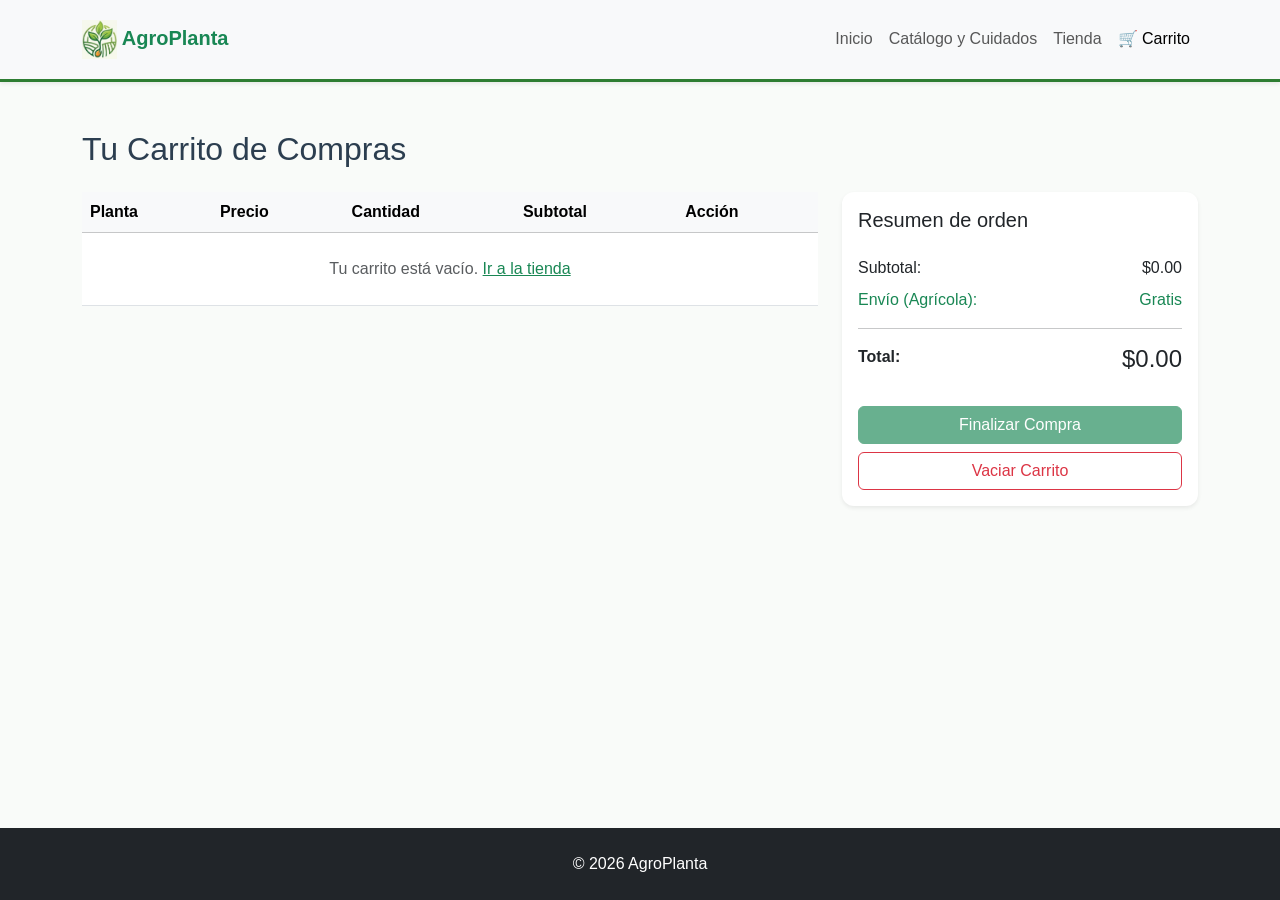
<file: carrito.html>
<!doctype html>
<html lang="es">
  <head>
    <meta charset="UTF-8" />
    <meta name="viewport" content="width=device-width, initial-scale=1.0" />
    <title>AgroPlanta | Carrito de Compras</title>
    <link
      href="https://cdn.jsdelivr.net/npm/bootstrap@5.3.2/dist/css/bootstrap.min.css"
      rel="stylesheet"
    />
    <link rel="stylesheet" href="css/style.css" />
  </head>

  <body class="d-flex flex-column min-vh-100">
    <header class="sticky-top">
      <nav class="navbar navbar-expand-lg navbar-light bg-light shadow-sm">
        <div class="container">
          <a class="navbar-brand fw-bold text-success" href="index.html"
            ><img src="logo.png" alt="Logo de la pagina" width="35 px" />
            AgroPlanta</a
          >
          <button
            class="navbar-toggler"
            type="button"
            data-bs-toggle="collapse"
            data-bs-target="#navbarNav"
            aria-controls="navbarNav"
            aria-expanded="false"
            aria-label="Toggle navigation"
          >
            <span class="navbar-toggler-icon"></span>
          </button>
          <div class="collapse navbar-collapse" id="navbarNav">
            <ul class="navbar-nav ms-auto">
              <li class="nav-item">
                <a class="nav-link" href="index.html">Inicio</a>
              </li>
              <li class="nav-item">
                <a class="nav-link" href="catalogo.html">Catálogo y Cuidados</a>
              </li>
              <li class="nav-item">
                <a class="nav-link" href="tienda.html">Tienda</a>
              </li>
              <li class="nav-item">
                <a class="nav-link active" href="carrito.html">🛒 Carrito</a>
              </li>
            </ul>
          </div>
        </div>
      </nav>
    </header>

    <main class="container py-5 flex-grow-1">
      <h2 class="mb-4">Tu Carrito de Compras</h2>

      <div class="row">
        <section class="col-md-8" id="items-carrito">
          <div class="table-responsive">
            <table class="table align-middle">
              <thead class="table-light">
                <tr>
                  <th scope="col">Planta</th>
                  <th scope="col">Precio</th>
                  <th scope="col">Cantidad</th>
                  <th scope="col">Subtotal</th>
                  <th scope="col">Acción</th>
                </tr>
              </thead>
              <tbody id="cuerpo-carrito">
                <tr>
                  <td colspan="5" class="text-center py-4 text-muted">
                    Tu carrito está vacío.
                    <a href="tienda.html">Ir a la tienda</a>
                  </td>
                </tr>
              </tbody>
            </table>
          </div>
        </section>

        <section class="col-md-4" id="resumen">
          <div class="card shadow-sm border-0">
            <div class="card-body">
              <h5 class="card-title mb-4">Resumen de orden</h5>
              <div class="d-flex justify-content-between mb-2">
                <span>Subtotal:</span>
                <span id="resumen-subtotal">$0.00</span>
              </div>
              <div class="d-flex justify-content-between mb-3 text-success">
                <span>Envío (Agrícola):</span>
                <span>Gratis</span>
              </div>
              <hr />
              <div class="d-flex justify-content-between mb-4">
                <strong>Total:</strong>
                <strong id="resumen-total" class="h4">$0.00</strong>
              </div>
              <button
                id="btn-finalizar"
                class="btn btn-success w-100 mb-2"
                disabled
              >
                Finalizar Compra
              </button>
              <button id="btn-vaciar" class="btn btn-outline-danger w-100">
                Vaciar Carrito
              </button>
            </div>
          </div>
        </section>
      </div>

      <div
        class="modal fade"
        id="modalConfirmacion"
        tabindex="-1"
        aria-hidden="true"
      >
        <div class="modal-dialog modal-dialog-centered">
          <div class="modal-content text-center py-4">
            <div class="modal-body">
              <p class="display-4 text-success mb-3"></p>
              <h3>¡Pedido Confirmado!</h3>
              <p class="text-muted">
                Gracias por comprar en AgroPlanta. Te contactaremos pronto para
                los detalles del envío.
              </p>
              <a href="index.html" class="btn btn-success mt-3"
                >Volver al Inicio</a
              >
            </div>
          </div>
        </div>
      </div>
    </main>

    <footer class="bg-dark text-white text-center py-4">
      <div class="container">
        <p class="mb-0">&copy; 2026 AgroPlanta</p>
      </div>
    </footer>

    <script src="https://cdn.jsdelivr.net/npm/bootstrap@5.3.2/dist/js/bootstrap.bundle.min.js"></script>
    <script src="js/carrito.js"></script>
  </body>
</html>
</file>
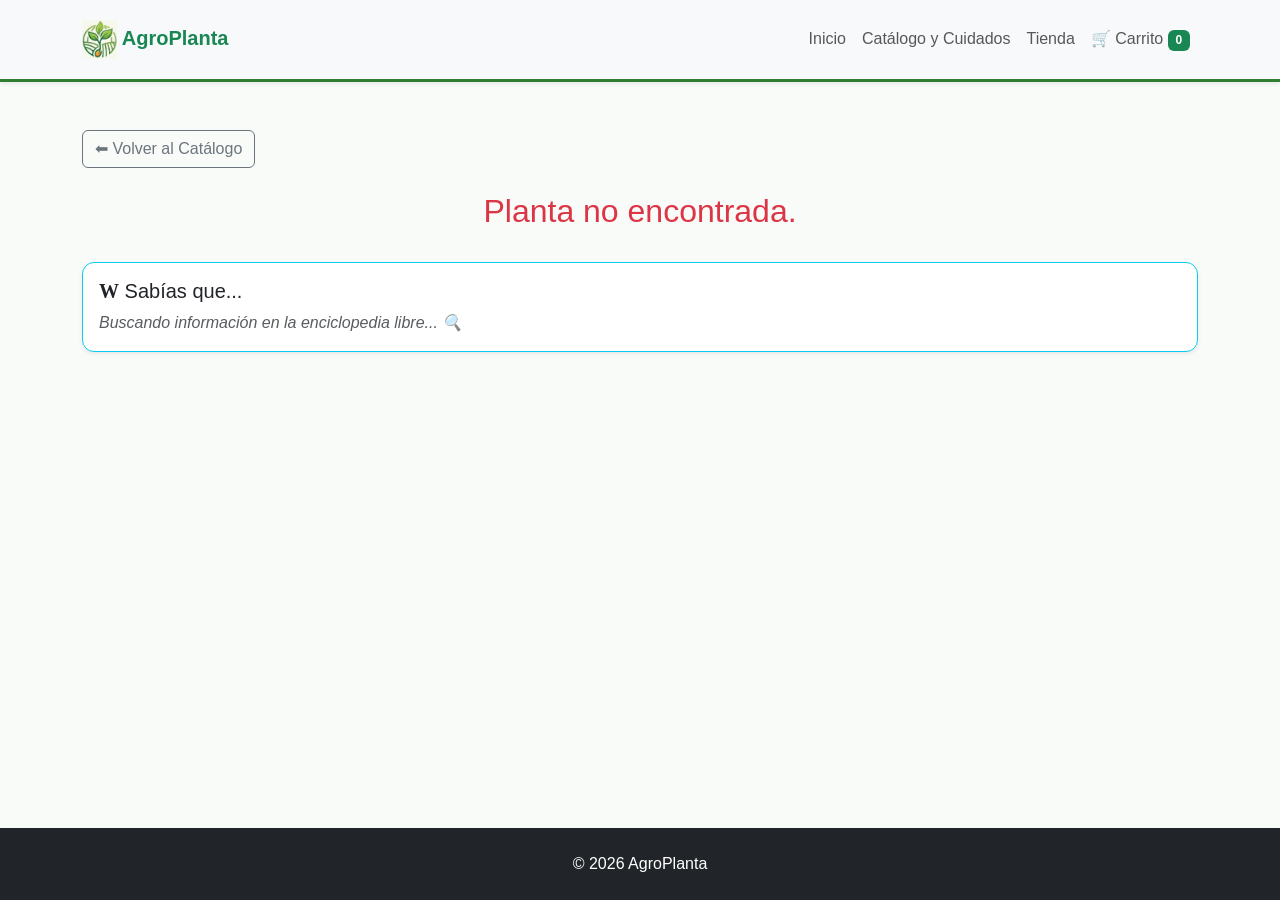
<file: detalle.html>
<!doctype html>
<html lang="es">
  <head>
    <meta charset="UTF-8" />
    <meta name="viewport" content="width=device-width, initial-scale=1.0" />
    <title>AgroPlanta | Detalle de Planta</title>
    <link
      href="https://cdn.jsdelivr.net/npm/bootstrap@5.3.2/dist/css/bootstrap.min.css"
      rel="stylesheet"
    />
    <link rel="stylesheet" href="css/style.css" />
    <link rel="stylesheet" href="css/detalle.css" />
  </head>

  <body class="d-flex flex-column min-vh-100">
    <header class="sticky-top">
      <nav class="navbar navbar-expand-lg navbar-light bg-light shadow-sm">
        <div class="container">
          <a class="navbar-brand fw-bold text-success" href="index.html"
            ><img src="logo.png" alt="Logo de la pagina" width="35 px" />
            AgroPlanta</a
          >
          <button
            class="navbar-toggler"
            type="button"
            data-bs-toggle="collapse"
            data-bs-target="#navbarNav"
            aria-controls="navbarNav"
            aria-expanded="false"
            aria-label="Toggle navigation"
          >
            <span class="navbar-toggler-icon"></span>
          </button>
          <div class="collapse navbar-collapse" id="navbarNav">
            <ul class="navbar-nav ms-auto">
              <li class="nav-item">
                <a class="nav-link" href="index.html">Inicio</a>
              </li>
              <li class="nav-item">
                <a class="nav-link" href="catalogo.html">Catálogo y Cuidados</a>
              </li>
              <li class="nav-item">
                <a class="nav-link" href="tienda.html">Tienda</a>
              </li>
              <li class="nav-item">
                <a class="nav-link" href="carrito.html">🛒 Carrito (0)</a>
              </li>
            </ul>
          </div>
        </div>
      </nav>
    </header>

    <main class="container py-5 flex-grow-1">
      <a href="catalogo.html" class="btn btn-outline-secondary mb-4"
        >⬅ Volver al Catálogo</a
      >

      <div class="row" id="info-principal">
        <div class="col-md-6">
          <div id="contenedor-imagen-detalle" class="text-center mb-3">
            <!-- Image injected by js/detalle.js -->
          </div>
        </div>
        <div class="col-md-6">
          <h1 id="nombre-planta">Cargando...</h1>
          <p id="descripcion-planta" class="text-muted">
            Obteniendo información botánica...
          </p>
          <hr />

          <h3>Ficha Técnica</h3>
          <table class="table table-striped mt-3 shadow-sm">
            <tbody>
              <tr>
                <th>Riego</th>
                <td id="riego">--</td>
              </tr>
              <tr>
                <th>Luz Solar</th>
                <td id="luz">--</td>
              </tr>
              <tr>
                <th>Suelo</th>
                <td id="suelo">--</td>
              </tr>
              <tr>
                <th>Temperatura</th>
                <td id="temperatura">--</td>
              </tr>
              <tr>
                <th>Poda</th>
                <td id="poda">--</td>
              </tr>
            </tbody>
          </table>

          <div id="adquirir" class="mt-4 p-4 bg-light rounded shadow-sm">
            <h4>Adquirir ejemplar</h4>
            <p class="h2 text-success mb-3" id="precio-planta">$0.00</p>
            <p class="text-muted small">
              Stock disponible:
              <span id="stock-planta" class="fw-bold">--</span>
            </p>
            <div class="d-flex align-items-center mb-3">
              <label for="cantidad-planta" class="me-3 fw-bold"
                >Cantidad:</label
              >
              <input
                type="number"
                id="cantidad-planta"
                class="form-control w-25"
                value="1"
                min="1"
                max="50"
              />
            </div>
            <button
              id="btn-agregar-detalle"
              class="btn btn-success btn-lg w-100"
            >
              Agregar al carrito
            </button>
          </div>
        </div>
      </div>

      <div class="row mt-4 mb-5">
        <div class="col-12">
          <div class="card border-info shadow-sm wiki-card">
            <div class="card-body">
              <h5 class="card-title"><span>W</span> Sabías que...</h5>
              <p id="info-wikipedia" class="card-text text-muted mb-0">
                <em>Buscando información en la enciclopedia libre... 🔍</em>
              </p>
            </div>
          </div>
        </div>
      </div>
    </main>

    <footer class="bg-dark text-white text-center py-4">
      <div class="container">
        <p class="mb-0">&copy; 2026 AgroPlanta</p>
      </div>
    </footer>

    <script src="https://cdn.jsdelivr.net/npm/bootstrap@5.3.2/dist/js/bootstrap.bundle.min.js"></script>
    <script src="js/detalle.js"></script>
  </body>
</html>
</file>
<file: css/style.css>
.navbar {
    
    padding-top: 15px;
    padding-bottom: 15px;
    border-bottom: 3px solid var(--verde-principal);
    
}
:root {
    --verde-principal: #2e7d32;
    --verde-claro: #81c784;
    --verde-hover: #1b5e20;
    --fondo-sitio: #f9fbf9;
    --texto-oscuro: #2c3e50;
}

body {
    font-family: 'Segoe UI', Roboto, Helvetica, Arial, sans-serif;
    background-color: var(--fondo-sitio);
    color: var(--texto-oscuro);
}


.card {
    transition: transform 0.3s ease, box-shadow 0.3s ease;
    border-radius: 12px;
}

.card:hover {
    transform: translateY(-8px);
    box-shadow: 0 12px 24px rgba(46, 125, 50, 0.15) !important;
}

.card-img-top {
    height: 250px;
    width: 100%;
    object-fit: cover;
    border-radius: 12px 12px 0 0;
}

.btn-success {
    background-color: var(--verde-principal);
    border-color: var(--verde-principal);
    transition: all 0.3s ease;
}

.btn-success:hover,
.btn-outline-success:hover {
    background-color: var(--verde-hover);
    border-color: var(--verde-hover);
    color: white;
    transform: scale(1.05);
}

.cart-item-info {
    display: flex;
    align-items: center;
    gap: 15px;
}

.cart-item-img {
    width: 50px;
    height: 50px;
    object-fit: cover;
    border-radius: 6px;
    flex-shrink: 0;
}

.input-qty {
    width: 70px;
}
</file>
<file: css/detalle.css>
#contenedor-imagen-detalle {
    width: 100%;
    height: 450px;
    border-radius: 12px;
    overflow: hidden;
}

.img-detalle {
    width: 100%;
    height: 100%;
    object-fit: cover;
    display: block;
}

#adquirir {
    border-left: 4px solid var(--verde-principal);
}

.wiki-card .card-title span {
    font-family: serif;
    font-weight: bold;
}
</file>
